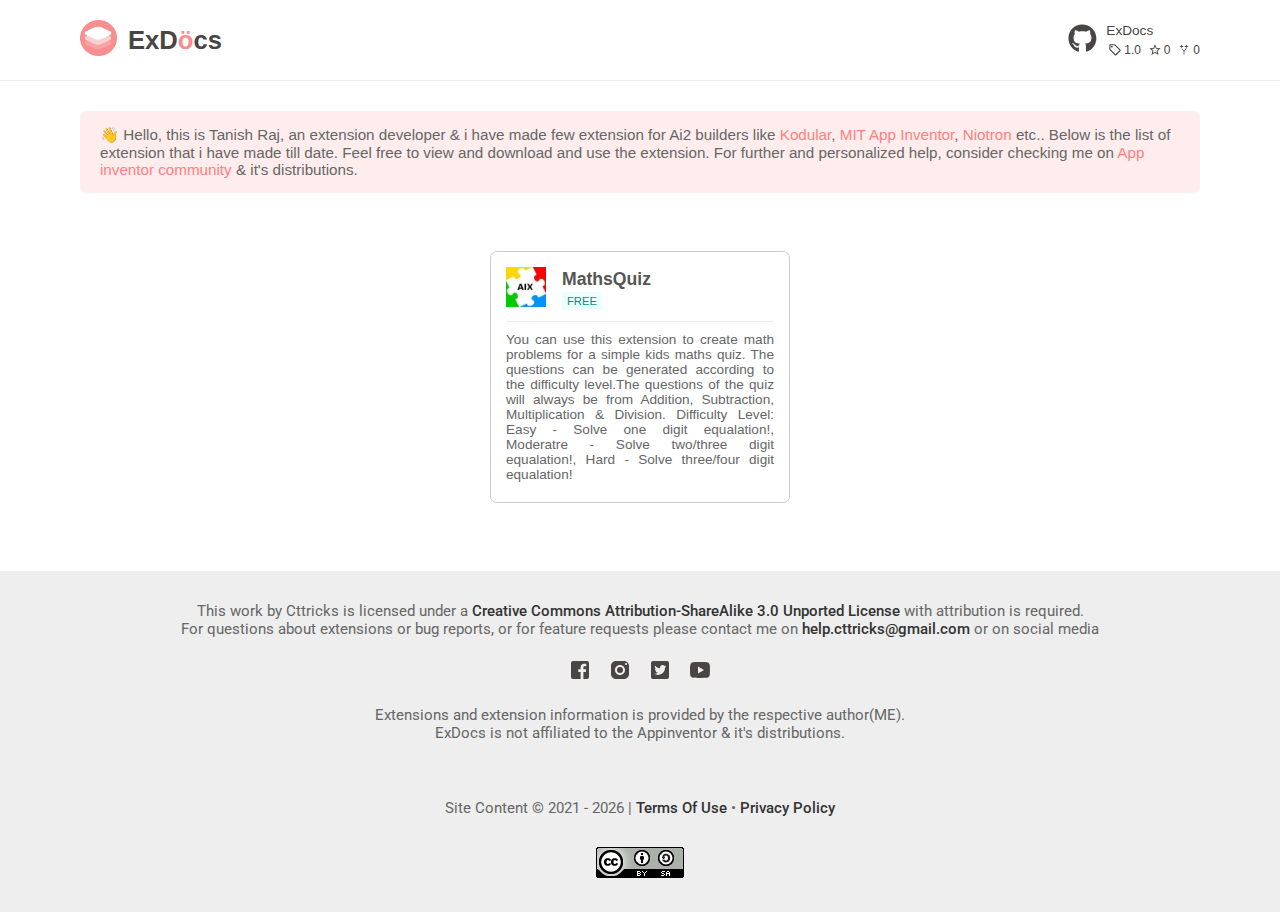
<file: index.html>
<!DOCTYPE html>
<html lang="en">
<head>
	<meta charset="UTF-8">
	<meta name="viewport" content="width=device-width,initial-scale=1">
	<meta name="description" content="My Extensions Documentation">
	<meta name="author" content="ExDocs - Ct tricks">
	<meta name="copyright" content="ExDocs">
	<meta name="robots" content="index, follow">
	<meta name="rating" content="general">
	<!--Page Title-->
	<title>ExDocs - Home</title>
	<!--External CSS & Fonts-->
	<link rel="preconnect" href="https://fonts.gstatic.com" crossorigin="">
	<link rel="stylesheet" href="https://fonts.googleapis.com/css?family=Roboto:300,400,400i,700%7CRoboto+Mono&amp;display=fallback">
	<!--Icons-->
	<link rel="icon" href="assets/images/favicon-32x32.png">
	<!--CSS-->
	<link type="text/css" rel="stylesheet" href="assets/style.main.css">
</head>
<body>
	<header>
		<div class="page-icon">
			<img src="assets/images/favicon-128x128.png">
		</div>
		<div class="page-title">
			<h1>ExD<span>ö</span>cs</h1>
		</div>
		<div class="spacer-h"></div>
		<div class="github-info">
			<div class="git-icon">
				<svg xmlns="http://www.w3.org/2000/svg" viewBox="0 0 496 512" fill="#494545"><path d="M165.9 397.4c0 2-2.3 3.6-5.2 3.6-3.3.3-5.6-1.3-5.6-3.6 0-2 2.3-3.6 5.2-3.6 3-.3 5.6 1.3 5.6 3.6zm-31.1-4.5c-.7 2 1.3 4.3 4.3 4.9 2.6 1 5.6 0 6.2-2s-1.3-4.3-4.3-5.2c-2.6-.7-5.5.3-6.2 2.3zm44.2-1.7c-2.9.7-4.9 2.6-4.6 4.9.3 2 2.9 3.3 5.9 2.6 2.9-.7 4.9-2.6 4.6-4.6-.3-1.9-3-3.2-5.9-2.9zM244.8 8C106.1 8 0 113.3 0 252c0 110.9 69.8 205.8 169.5 239.2 12.8 2.3 17.3-5.6 17.3-12.1 0-6.2-.3-40.4-.3-61.4 0 0-70 15-84.7-29.8 0 0-11.4-29.1-27.8-36.6 0 0-22.9-15.7 1.6-15.4 0 0 24.9 2 38.6 25.8 21.9 38.6 58.6 27.5 72.9 20.9 2.3-16 8.8-27.1 16-33.7-55.9-6.2-112.3-14.3-112.3-110.5 0-27.5 7.6-41.3 23.6-58.9-2.6-6.5-11.1-33.3 2.6-67.9 20.9-6.5 69 27 69 27 20-5.6 41.5-8.5 62.8-8.5s42.8 2.9 62.8 8.5c0 0 48.1-33.6 69-27 13.7 34.7 5.2 61.4 2.6 67.9 16 17.7 25.8 31.5 25.8 58.9 0 96.5-58.9 104.2-114.8 110.5 9.2 7.9 17 22.9 17 46.4 0 33.7-.3 75.4-.3 83.6 0 6.5 4.6 14.4 17.3 12.1C428.2 457.8 496 362.9 496 252 496 113.3 383.5 8 244.8 8zM97.2 352.9c-1.3 1-1 3.3.7 5.2 1.6 1.6 3.9 2.3 5.2 1 1.3-1 1-3.3-.7-5.2-1.6-1.6-3.9-2.3-5.2-1zm-10.8-8.1c-.7 1.3.3 2.9 2.3 3.9 1.6 1 3.6.7 4.3-.7.7-1.3-.3-2.9-2.3-3.9-2-.6-3.6-.3-4.3.7zm32.4 35.6c-1.6 1.3-1 4.3 1.3 6.2 2.3 2.3 5.2 2.6 6.5 1 1.3-1.3.7-4.3-1.3-6.2-2.2-2.3-5.2-2.6-6.5-1zm-11.4-14.7c-1.6 1-1.6 3.6 0 5.9 1.6 2.3 4.3 3.3 5.6 2.3 1.6-1.3 1.6-3.9 0-6.2-1.4-2.3-4-3.3-5.6-2z"></path></svg>
			</div>
			<div class="git-owner"></div>
		</div>
	</header>
	<section class="developer-info">
		<p>👋 Hello, this is <span id="owner">---</span>, an extension developer &amp; i have made few extension for Ai2 builders like <a href="https://kodular.io/" target="_blank">Kodular</a>, <a href="https://appinventor.mit.edu/" target="_blank">MIT App Inventor</a>, <a href="https://niotron.com/" target="_blank">Niotron</a> etc.. Below is the list of extension that i have made till date. Feel free to view and download and use the extension. For further and personalized help, consider checking me on <a href="https://community.appinventor.mit.edu/" target="_blank">App inventor community</a> &amp; it's distributions.</p>
	</section>
	<section class="extension-table"></section>
	<footer>
		<p>This work by Cttricks is licensed under a <a href="https://creativecommons.org/licenses/by-sa/3.0/" target="_blank">Creative Commons Attribution-ShareAlike 3.0 Unported License</a> with attribution is required. <br>For questions about extensions or bug reports, or for feature requests please contact me on <a href="mailto:help.cttricks@gmail.com" target="_blank" id="email">help.cttricks@gmail.com</a> or on social media</p>
		<ul>
			<li>
				<a href="#" target="_blank" id="facebook">
					<svg xmlns="http://www.w3.org/2000/svg" x="0px" y="0px" width="24" height="24" viewBox="0 0 24 24" style=" fill:#494545;">
					<path d="M19,3H5C3.895,3,3,3.895,3,5v14c0,1.105,0.895,2,2,2h7.621v-6.961h-2.343v-2.725h2.343V9.309 c0-2.324,1.421-3.591,3.495-3.591c0.699-0.002,1.397,0.034,2.092,0.105v2.43h-1.428c-1.13,0-1.35,0.534-1.35,1.322v1.735h2.7 l-0.351,2.725h-2.365V21H19c1.105,0,2-0.895,2-2V5C21,3.895,20.105,3,19,3z"></path></svg>
				</a>
			</li>
			<li>
				<a href="#" target="_blank" id="instagram">
					<svg xmlns="http://www.w3.org/2000/svg" x="0px" y="0px" width="24" height="24" viewBox="0 0 24 24" style=" fill:#494545;">    <path d="M 8 3 C 5.239 3 3 5.239 3 8 L 3 16 C 3 18.761 5.239 21 8 21 L 16 21 C 18.761 21 21 18.761 21 16 L 21 8 C 21 5.239 18.761 3 16 3 L 8 3 z M 18 5 C 18.552 5 19 5.448 19 6 C 19 6.552 18.552 7 18 7 C 17.448 7 17 6.552 17 6 C 17 5.448 17.448 5 18 5 z M 12 7 C 14.761 7 17 9.239 17 12 C 17 14.761 14.761 17 12 17 C 9.239 17 7 14.761 7 12 C 7 9.239 9.239 7 12 7 z M 12 9 A 3 3 0 0 0 9 12 A 3 3 0 0 0 12 15 A 3 3 0 0 0 15 12 A 3 3 0 0 0 12 9 z"></path></svg>
				</a>
			</li>
			<li>
				<a href="#" target="_blank" id="twitter">
					<svg xmlns="http://www.w3.org/2000/svg" x="0px" y="0px" width="24" height="24" viewBox="0 0 24 24" style=" fill:#494545;">    <path d="M19,3H5C3.895,3,3,3.895,3,5v14c0,1.105,0.895,2,2,2h14c1.105,0,2-0.895,2-2V5C21,3.895,20.105,3,19,3z M17.05,9.514 c0,0.086,0,0.171,0,0.343c0,3.257-2.486,7.029-7.029,7.029c-1.371,0-2.657-0.429-3.771-1.114c0.171,0,0.429,0,0.6,0 c1.114,0,2.229-0.429,3.086-1.029c-1.114,0-1.971-0.771-2.314-1.714c0.171,0,0.343,0.086,0.429,0.086c0.257,0,0.429,0,0.686-0.086 c-1.114-0.257-1.971-1.2-1.971-2.4c0.343,0.171,0.686,0.257,1.114,0.343c-0.686-0.6-1.114-1.286-1.114-2.143 c0-0.429,0.086-0.857,0.343-1.2c1.2,1.457,3,2.486,5.057,2.571c0-0.171-0.086-0.343-0.086-0.6c0-1.371,1.114-2.486,2.486-2.486 c0.686,0,1.371,0.257,1.8,0.771c0.6-0.086,1.114-0.343,1.543-0.6c-0.171,0.6-0.6,1.029-1.114,1.371 c0.514-0.086,0.943-0.171,1.457-0.429C17.907,8.743,17.479,9.171,17.05,9.514z"></path></svg>
				</a>
			</li>
			<li>
				<a href="#" target="_blank" id="youtube">
					<svg xmlns="http://www.w3.org/2000/svg" x="0px" y="0px" width="24" height="24" viewBox="0 0 24 24" style=" fill:#494545;">    <path d="M21.582,6.186c-0.23-0.86-0.908-1.538-1.768-1.768C18.254,4,12,4,12,4S5.746,4,4.186,4.418 c-0.86,0.23-1.538,0.908-1.768,1.768C2,7.746,2,12,2,12s0,4.254,0.418,5.814c0.23,0.86,0.908,1.538,1.768,1.768 C5.746,20,12,20,12,20s6.254,0,7.814-0.418c0.861-0.23,1.538-0.908,1.768-1.768C22,16.254,22,12,22,12S22,7.746,21.582,6.186z M10,15.464V8.536L16,12L10,15.464z"></path></svg>
				</a>
			</li>
		</ul>
		<p>Extensions and extension information is provided by the respective author(ME).</p>
		<p>ExDocs is not affiliated to the Appinventor &amp; it's distributions.</p>
		<br>
		<br>
		<br>
		<p>Site Content © 2021 - <span id="currentYear">2021</span> | <a>Terms Of Use</a> • <a>Privacy Policy</a></p>
		<center>
			<img src="assets/images/cc.png">
		</center>
	</footer>
	<script>
		const d = new Date();
		document.getElementById("currentYear").innerHTML = d.getFullYear();
	</script>
	<script type="text/javascript" src="admin/info.js"></script>
	<script type="text/javascript" src="admin/extensions.js"></script>
	<script>
		//compose header
		const gitowner = document.getElementsByClassName("git-owner")[0];
		gitowner.innerHTML = `
				<p>${admin_info.repo.title}</p>
				<ul>
					<li><svg xmlns="http://www.w3.org/2000/svg" height="18px" viewBox="0 0 24 24" width="18px" fill="#494545"><path d="M0 0h24v24H0V0z" fill="none"/><path d="M21.41 11.58l-9-9C12.05 2.22 11.55 2 11 2H4c-1.1 0-2 .9-2 2v7c0 .55.22 1.05.59 1.42l9 9c.36.36.86.58 1.41.58s1.05-.22 1.41-.59l7-7c.37-.36.59-.86.59-1.41s-.23-1.06-.59-1.42zM13 20.01L4 11V4h7v-.01l9 9-7 7.02z"/><circle cx="6.5" cy="6.5" r="1.5"/></svg>${admin_info.repo.tags}</li>
					<li><svg xmlns="http://www.w3.org/2000/svg" height="18px" viewBox="0 0 24 24" width="18px" fill="#494545"><path d="M0 0h24v24H0V0z" fill="none"/><path d="M22 9.24l-7.19-.62L12 2 9.19 8.63 2 9.24l5.46 4.73L5.82 21 12 17.27 18.18 21l-1.63-7.03L22 9.24zM12 15.4l-3.76 2.27 1-4.28-3.32-2.88 4.38-.38L12 6.1l1.71 4.04 4.38.38-3.32 2.88 1 4.28L12 15.4z"/></svg>${admin_info.repo.stars}</li>
					<li><svg xmlns="http://www.w3.org/2000/svg" enable-background="new 0 0 20 20" height="18px" viewBox="0 0 20 20" width="18px" fill="#494545"><g><rect fill="none" height="20" width="20"/><path d="M8.38,9.41l-0.71,0.71c-0.47-0.5-0.93-1.1-1.25-1.96L7.4,7.91C7.66,8.54,8,9.01,8.38,9.41z M9.5,6l-3-3l-3,3h2.53 c0.02,0.43,0.07,0.83,0.14,1.19l0.97-0.24C7.08,6.66,7.04,6.34,7.02,6H9.5z M16.5,6l-3-3l-3,3h2.48c-0.12,2.22-1.02,3.11-1.9,3.96 c-0.39,0.37-0.78,0.75-1.08,1.23c-0.26-0.41-0.58-0.75-0.91-1.07l-0.71,0.71C9.03,11.47,9.5,11.99,9.5,13v4h1v-4c0,0,0,0,0,0h0 c0-1.1,0.53-1.61,1.27-2.32c0.94-0.9,2.07-2.03,2.21-4.68H16.5z"/></g></svg>${admin_info.repo.forks}</li>
				</ul>`;
		//include owner name
		document.getElementById("owner").innerHTML = admin_info.name;
		
		//include contact info in UX
		for(var key of Object.keys(admin_info.contact)){
			var elm = document.getElementById(key);
			elm.href = admin_info.contact[key];
			
			if(key == "email"){
				elm.href = "mailto:"+admin_info.contact[key];
				elm.innerHTML = admin_info.contact[key];
			}
		}
	</script>
	<script>
		const table = document.getElementsByClassName("extension-table")[0];
		extensions.forEach((e)=>{
			//config icon
			e.icon = (e.icon == "default") ? "assets/images/default.jpg" : e.icon;
			
			//create new card
			var card = document.createElement("DIV");
			card.classList.add("card");
			card.innerHTML = `<div class="upper" onclick="LoadAIX('${e.package_name}')">
				<div class="extension-icon">
					<img src="${e.icon}">
				</div>
				<div class="extension-title">
					<h2>${e.title}</h2>
					<p><span>${e.type}</span></p>
				</div>
				</div>
				<div class="short-desc">${e.short_desc}</div>`;
			
			//insert in table
			table.appendChild(card);
			
		});
		
		function LoadAIX(e){
			window.location.href = "aix.html?id="+e;
		}
	</script>
</body>
</html>
</file>
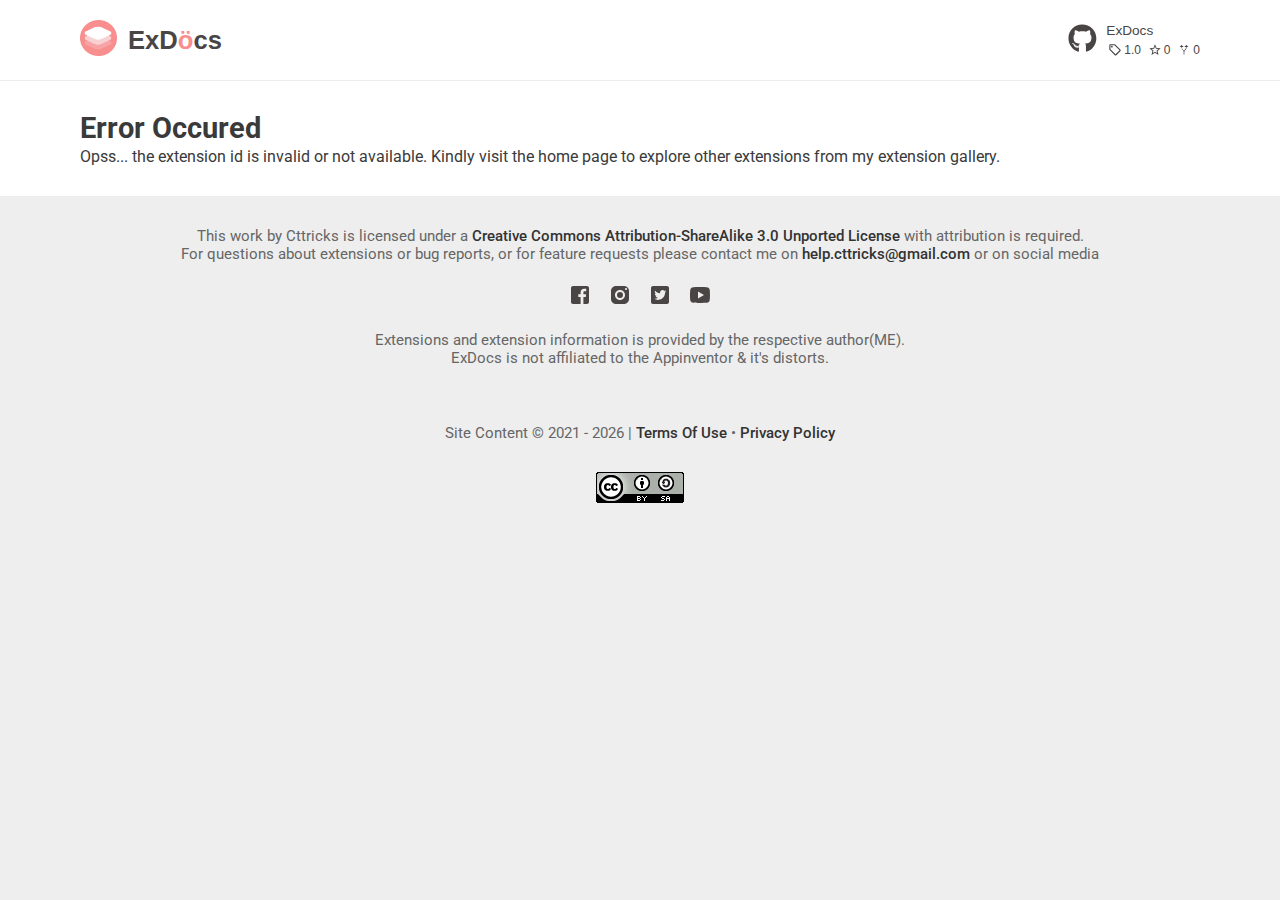
<file: aix.html>
<!DOCTYPE html>
<html lang="en">
<head>
	<meta charset="UTF-8">
	<meta name="viewport" content="width=device-width,initial-scale=1">
	<meta name="description" content="My Extensions Documentation">
	<meta name="author" content="ExDocs - Ct tricks">
	<meta name="copyright" content="ExDocs">
	<meta name="robots" content="index, follow">
	<meta name="rating" content="general">
	
	<!--Page Title-->
	<title>ExDocs - Loading</title>
	
	<!--External CSS & Fonts-->
	<link rel="preconnect" href="https://fonts.gstatic.com" crossorigin="">
	<link rel="stylesheet" href="https://fonts.googleapis.com/css?family=Roboto:300,400,400i,700%7CRoboto+Mono&amp;display=fallback">
	
	<!--Icons-->
	<link rel="icon" href="assets/images/favicon-32x32.png">
	
	<!--Css-->
	<link type="text/css" rel="stylesheet" href="assets/style.main.css">
	<link type="text/css" rel="stylesheet" href="assets/style.responsive.css">
	
	<!--JS-->
	<script src="https://code.jquery.com/jquery-3.6.0.min.js"></script>
	<script type="text/javascript" src="admin/info.js"></script>
</head>
<body>
	<header>
		<div class="page-icon">
			<a href="./" target="_self"><img src="assets/images/favicon-128x128.png"></a>
		</div>
		<div class="page-title">
			<h1>ExD<span>ö</span>cs</h1>
		</div>
		<div class="spacer-h"></div>
		<div class="github-info">
			<div class="git-icon">
				<svg xmlns="http://www.w3.org/2000/svg" viewBox="0 0 496 512" fill="#494545"><path d="M165.9 397.4c0 2-2.3 3.6-5.2 3.6-3.3.3-5.6-1.3-5.6-3.6 0-2 2.3-3.6 5.2-3.6 3-.3 5.6 1.3 5.6 3.6zm-31.1-4.5c-.7 2 1.3 4.3 4.3 4.9 2.6 1 5.6 0 6.2-2s-1.3-4.3-4.3-5.2c-2.6-.7-5.5.3-6.2 2.3zm44.2-1.7c-2.9.7-4.9 2.6-4.6 4.9.3 2 2.9 3.3 5.9 2.6 2.9-.7 4.9-2.6 4.6-4.6-.3-1.9-3-3.2-5.9-2.9zM244.8 8C106.1 8 0 113.3 0 252c0 110.9 69.8 205.8 169.5 239.2 12.8 2.3 17.3-5.6 17.3-12.1 0-6.2-.3-40.4-.3-61.4 0 0-70 15-84.7-29.8 0 0-11.4-29.1-27.8-36.6 0 0-22.9-15.7 1.6-15.4 0 0 24.9 2 38.6 25.8 21.9 38.6 58.6 27.5 72.9 20.9 2.3-16 8.8-27.1 16-33.7-55.9-6.2-112.3-14.3-112.3-110.5 0-27.5 7.6-41.3 23.6-58.9-2.6-6.5-11.1-33.3 2.6-67.9 20.9-6.5 69 27 69 27 20-5.6 41.5-8.5 62.8-8.5s42.8 2.9 62.8 8.5c0 0 48.1-33.6 69-27 13.7 34.7 5.2 61.4 2.6 67.9 16 17.7 25.8 31.5 25.8 58.9 0 96.5-58.9 104.2-114.8 110.5 9.2 7.9 17 22.9 17 46.4 0 33.7-.3 75.4-.3 83.6 0 6.5 4.6 14.4 17.3 12.1C428.2 457.8 496 362.9 496 252 496 113.3 383.5 8 244.8 8zM97.2 352.9c-1.3 1-1 3.3.7 5.2 1.6 1.6 3.9 2.3 5.2 1 1.3-1 1-3.3-.7-5.2-1.6-1.6-3.9-2.3-5.2-1zm-10.8-8.1c-.7 1.3.3 2.9 2.3 3.9 1.6 1 3.6.7 4.3-.7.7-1.3-.3-2.9-2.3-3.9-2-.6-3.6-.3-4.3.7zm32.4 35.6c-1.6 1.3-1 4.3 1.3 6.2 2.3 2.3 5.2 2.6 6.5 1 1.3-1.3.7-4.3-1.3-6.2-2.2-2.3-5.2-2.6-6.5-1zm-11.4-14.7c-1.6 1-1.6 3.6 0 5.9 1.6 2.3 4.3 3.3 5.6 2.3 1.6-1.3 1.6-3.9 0-6.2-1.4-2.3-4-3.3-5.6-2z"></path></svg>
			</div>
			<div class="git-owner"></div>
		</div>
	</header>
	<section class="container">
		<div class="datacontainer"></div>
		<div class="infocontainer"></div>
	</section>
	<footer>
		<p>This work by Cttricks is licensed under a <a href="https://creativecommons.org/licenses/by-sa/3.0/" target="_blank">Creative Commons Attribution-ShareAlike 3.0 Unported License</a> with attribution is required. <br>For questions about extensions or bug reports, or for feature requests please contact me on <a href="mailto:help.cttricks@gmail.com" target="_blank" id="email">help.cttricks@gmail.com</a> or on social media</p>
		<ul>
			<li>
				<a href="#" target="_blank" id="facebook">
					<svg xmlns="http://www.w3.org/2000/svg" x="0px" y="0px" width="24" height="24" viewBox="0 0 24 24" style=" fill:#494545;">
					<path d="M19,3H5C3.895,3,3,3.895,3,5v14c0,1.105,0.895,2,2,2h7.621v-6.961h-2.343v-2.725h2.343V9.309 c0-2.324,1.421-3.591,3.495-3.591c0.699-0.002,1.397,0.034,2.092,0.105v2.43h-1.428c-1.13,0-1.35,0.534-1.35,1.322v1.735h2.7 l-0.351,2.725h-2.365V21H19c1.105,0,2-0.895,2-2V5C21,3.895,20.105,3,19,3z"></path></svg>
				</a>
			</li>
			<li>
				<a href="#" target="_blank" id="instagram">
					<svg xmlns="http://www.w3.org/2000/svg" x="0px" y="0px" width="24" height="24" viewBox="0 0 24 24" style=" fill:#494545;">    <path d="M 8 3 C 5.239 3 3 5.239 3 8 L 3 16 C 3 18.761 5.239 21 8 21 L 16 21 C 18.761 21 21 18.761 21 16 L 21 8 C 21 5.239 18.761 3 16 3 L 8 3 z M 18 5 C 18.552 5 19 5.448 19 6 C 19 6.552 18.552 7 18 7 C 17.448 7 17 6.552 17 6 C 17 5.448 17.448 5 18 5 z M 12 7 C 14.761 7 17 9.239 17 12 C 17 14.761 14.761 17 12 17 C 9.239 17 7 14.761 7 12 C 7 9.239 9.239 7 12 7 z M 12 9 A 3 3 0 0 0 9 12 A 3 3 0 0 0 12 15 A 3 3 0 0 0 15 12 A 3 3 0 0 0 12 9 z"></path></svg>
				</a>
			</li>
			<li>
				<a href="#" target="_blank" id="twitter">
					<svg xmlns="http://www.w3.org/2000/svg" x="0px" y="0px" width="24" height="24" viewBox="0 0 24 24" style=" fill:#494545;">    <path d="M19,3H5C3.895,3,3,3.895,3,5v14c0,1.105,0.895,2,2,2h14c1.105,0,2-0.895,2-2V5C21,3.895,20.105,3,19,3z M17.05,9.514 c0,0.086,0,0.171,0,0.343c0,3.257-2.486,7.029-7.029,7.029c-1.371,0-2.657-0.429-3.771-1.114c0.171,0,0.429,0,0.6,0 c1.114,0,2.229-0.429,3.086-1.029c-1.114,0-1.971-0.771-2.314-1.714c0.171,0,0.343,0.086,0.429,0.086c0.257,0,0.429,0,0.686-0.086 c-1.114-0.257-1.971-1.2-1.971-2.4c0.343,0.171,0.686,0.257,1.114,0.343c-0.686-0.6-1.114-1.286-1.114-2.143 c0-0.429,0.086-0.857,0.343-1.2c1.2,1.457,3,2.486,5.057,2.571c0-0.171-0.086-0.343-0.086-0.6c0-1.371,1.114-2.486,2.486-2.486 c0.686,0,1.371,0.257,1.8,0.771c0.6-0.086,1.114-0.343,1.543-0.6c-0.171,0.6-0.6,1.029-1.114,1.371 c0.514-0.086,0.943-0.171,1.457-0.429C17.907,8.743,17.479,9.171,17.05,9.514z"></path></svg>
				</a>
			</li>
			<li>
				<a href="#" target="_blank" id="youtube">
					<svg xmlns="http://www.w3.org/2000/svg" x="0px" y="0px" width="24" height="24" viewBox="0 0 24 24" style=" fill:#494545;">    <path d="M21.582,6.186c-0.23-0.86-0.908-1.538-1.768-1.768C18.254,4,12,4,12,4S5.746,4,4.186,4.418 c-0.86,0.23-1.538,0.908-1.768,1.768C2,7.746,2,12,2,12s0,4.254,0.418,5.814c0.23,0.86,0.908,1.538,1.768,1.768 C5.746,20,12,20,12,20s6.254,0,7.814-0.418c0.861-0.23,1.538-0.908,1.768-1.768C22,16.254,22,12,22,12S22,7.746,21.582,6.186z M10,15.464V8.536L16,12L10,15.464z"></path></svg>
				</a>
			</li>
		</ul>
		<p>Extensions and extension information is provided by the respective author(ME).</p>
		<p>ExDocs is not affiliated to the Appinventor &amp; it's distorts.</p>
		<br>
		<br>
		<br>
		<p>Site Content © 2021 - <span id="currentYear">2021</span> | <a>Terms Of Use</a> • <a>Privacy Policy</a></p>
		<center>
			<img src="assets/images/cc.png">
		</center>
	</footer>
	<script>
		const d = new Date();
		document.getElementById("currentYear").innerHTML = d.getFullYear();
	</script>
	<script>
		//compose header
		const gitowner = document.getElementsByClassName("git-owner")[0];
		gitowner.innerHTML = `
				<p>${admin_info.repo.title}</p>
				<ul>
					<li><svg xmlns="http://www.w3.org/2000/svg" height="18px" viewBox="0 0 24 24" width="18px" fill="#494545"><path d="M0 0h24v24H0V0z" fill="none"/><path d="M21.41 11.58l-9-9C12.05 2.22 11.55 2 11 2H4c-1.1 0-2 .9-2 2v7c0 .55.22 1.05.59 1.42l9 9c.36.36.86.58 1.41.58s1.05-.22 1.41-.59l7-7c.37-.36.59-.86.59-1.41s-.23-1.06-.59-1.42zM13 20.01L4 11V4h7v-.01l9 9-7 7.02z"/><circle cx="6.5" cy="6.5" r="1.5"/></svg>${admin_info.repo.tags}</li>
					<li><svg xmlns="http://www.w3.org/2000/svg" height="18px" viewBox="0 0 24 24" width="18px" fill="#494545"><path d="M0 0h24v24H0V0z" fill="none"/><path d="M22 9.24l-7.19-.62L12 2 9.19 8.63 2 9.24l5.46 4.73L5.82 21 12 17.27 18.18 21l-1.63-7.03L22 9.24zM12 15.4l-3.76 2.27 1-4.28-3.32-2.88 4.38-.38L12 6.1l1.71 4.04 4.38.38-3.32 2.88 1 4.28L12 15.4z"/></svg>${admin_info.repo.stars}</li>
					<li><svg xmlns="http://www.w3.org/2000/svg" enable-background="new 0 0 20 20" height="18px" viewBox="0 0 20 20" width="18px" fill="#494545"><g><rect fill="none" height="20" width="20"/><path d="M8.38,9.41l-0.71,0.71c-0.47-0.5-0.93-1.1-1.25-1.96L7.4,7.91C7.66,8.54,8,9.01,8.38,9.41z M9.5,6l-3-3l-3,3h2.53 c0.02,0.43,0.07,0.83,0.14,1.19l0.97-0.24C7.08,6.66,7.04,6.34,7.02,6H9.5z M16.5,6l-3-3l-3,3h2.48c-0.12,2.22-1.02,3.11-1.9,3.96 c-0.39,0.37-0.78,0.75-1.08,1.23c-0.26-0.41-0.58-0.75-0.91-1.07l-0.71,0.71C9.03,11.47,9.5,11.99,9.5,13v4h1v-4c0,0,0,0,0,0h0 c0-1.1,0.53-1.61,1.27-2.32c0.94-0.9,2.07-2.03,2.21-4.68H16.5z"/></g></svg>${admin_info.repo.forks}</li>
				</ul>`;
		
		//include contact info in UX
		for(var key of Object.keys(admin_info.contact)){
			var elm = document.getElementById(key);
			elm.href = admin_info.contact[key];
			
			if(key == "email"){
				elm.href = "mailto:"+admin_info.contact[key];
				elm.innerHTML = admin_info.contact[key];
			}
		}
	</script>

	<script src="assets/blocks/blockly_compressed.js"></script>
	<script src="assets/blocks/extra.js"></script>
	
	<script>
		//define
		const datacontainer = document.getElementsByClassName("datacontainer")[0];
		const infocontainer = document.getElementsByClassName("infocontainer")[0];
		
		//Get extension id
		const params = new Proxy(new URLSearchParams(window.location.search),{
			get: (searchParams, prop) => searchParams.get(prop),
		});
		
		//make request to main
		document.addEventListener("DOMContentLoaded", function (event) {
			if(params.id == null){
				showError("Opss... the extension id is invalid or not available. Kindly visit the home page to explore other extensions from my extension gallery.");
				
				return;
			}
			
			showLoading();
			
			$.ajax({
                url: admin_info.raw_path + params.id + '.json',
                type: "GET",
                success: function (data) {
                    //data = JSON.parse(data);
                    console.log("Got Extension Data From GitHub");
					composeUI(JSON.parse(data));
                },
                error: function (error) {
                    showError("!Opss... the extension id is invalid or not available. Kindly visit the home page to explore other extensions from my extension gallery.");
                }
            });
			
		});
		
		function showError(msg){
			let title = document.createElement("H1");
			title.innerHTML = "Error Occured";
			document.title = "Error Occured - ExDocs";

			let desc = document.createElement("P");
			desc.innerHTML = msg;
			
			datacontainer.innerHTML = "";
			datacontainer.appendChild(title);
			datacontainer.appendChild(desc);
		}
		
		function showLoading(msg){
			let desc = document.createElement("P");
			desc.innerHTML = "Loading...";
			
			datacontainer.appendChild(desc);
		}
		
	</script>
</body>
</html>
</file>
<file: assets/style.main.css>
*{
	margin: 0;
	padding: 0;
	box-sizing: border-box;
}

body{
	background: #eee;
}

header{
	display: grid;
	grid-template-columns: 3rem auto 1rem auto;
	border-bottom: .12rem solid #ededed;
	padding: 0 80px;
	background: #fff;
}

header div{
	margin: auto 0;
}

header div:last-child{
	margin: auto 0 auto auto;
}

.page-icon img{
	height: 2.3rem;
	width: 2.3rem;
}

.page-title h1{
	font-family: "Ronoto", sans-serif;
	color: #494545;
	font-size: 1.6rem;
}

.page-title h1 span{
	color: #f88e8e;
}

.spacer-h{
	height: 5rem;
}

.git-icon svg{
	height: 1.8rem;
	width: 1.8rem;
	color: red;
}

.github-info{
	display: grid;
	grid-template-columns: auto auto;
	grid-gap: .6rem;
	font-family: "Ronoto", sans-serif;
	color: #494545;
	cursor: pointer;
}

.github-info div{
	margin: auto 0;
}

.git-owner p{
	font-size: .85rem;
	margin-bottom: .15rem;
}

.git-owner ul{
	list-style: none;
	display: flex;
	font-size: .75rem;
}
.git-owner ul li:nth-child(2){
	margin: 0 .3rem;
}

.git-owner ul li svg{
	position: relative;
	top: .15rem;
	height: .85rem;
}

/*developer-info*/
.developer-info{
	font-family: "Ronoto", sans-serif;
	padding: 30px 80px 30px 80px;
	color: #666;
	font-size: .95rem;
	background: #fff;
}

.developer-info p{
	padding: 15px 20px;
	background: #ffeded;
	border-radius: 7px;
}

.developer-info a{
	text-decoration: none;
	color: #ff8080;
	cursor: pointer;
}

.developer-info a:hover{
	text-decoration: underline;
}

/*extension-table*/
.extension-table{
	padding: 20px 80px 60px 80px;
	display: flex;
    flex-wrap: wrap;
	align-content: center;
	justify-content: center;
	background: #fff;
}

.card{
	border: 1px solid #ccc;
	padding: 15px;
	max-width: 300px;
	font-family: "Ronoto", sans-serif;
	cursor: pointer;
	box-shadow: 0 0 10px 2px #fff;
	transition: ease-in 0.3s;
	margin: 8px;
	border-radius: 7px;
}

.card:hover{
	box-shadow: 0 0 15px 2px #e6e6e6;
	border: 1px solid #eee;
}

.upper{
	display: grid;
	grid-template-columns: 3.5rem auto;
	padding-bottom: 10px;
	border-bottom: 1px solid #eee;
	margin-bottom: 10px;
}

.upper div{
	margin: auto 0;
}

.extension-icon img{
	height: 2.5rem;
	width: 2.5rem;
}

.extension-title h2{
	color: #555;
	font-size: 1.1rem;
	margin-bottom: .1rem;
}

.extension-title p span{
	background-color: #ebfffc;
    color: #00947e;
	font-size: .70rem;
	padding: 3px 5px;
}

.short-desc{
	text-align: justify;
	text-justify: inter-word;
	font-size: .85rem;
	color: #666;
	margin-bottom: 5px;
}

/*footer*/
footer{
	border-top: .12rem solid #ededed;
	padding: 30px 100px;
	font-family: "Roboto", sans-serif;
	text-align: center;
}

footer p{
	font-size: .95rem;
	color: #666;
}

footer p a{
	text-decoration: none;
	color: #333;
	font-weight: 500;
	cursor: pointer;
}

footer p a:hover{
	color: #ff808e;
}

footer img{
	margin-top: 30px;
}

footer ul{
	list-style: none;
	text-align: center;
	margin: 20px auto;
	display: inline-flex;
}

footer ul li{
	cursor: pointer;
	margin: auto 8px;
}
/*Page1*/
.container{
	background: #fff;
	padding: 30px 80px;
	font-family: "Roboto", sans-serif;
	color: #3a3a3a;
	display: grid;
	grid-template-columns: auto auto;
	grid-gap: 2rem;
}

.infocontainer ul{
	list-style: none;
}

.xinfo svg{
	position: relative;
	top: 3px;
}

.infocontainer ul li p{
	margin-bottom: 15px;
	margin-top: 5px;
	font-size: .95rem;
	color: #ff7474;
}

.datacontainer h1{
	font-size: 1.8rem;
	margin-bottom: 2px;
}

.devider{
	height: 4px;
	width: 85px;
	background: #ff7474;
	margin: 20px 0 8px 0;
}

h2.blockName {
    margin-bottom: 20px;
}

p.blocs_inputinfo {
    margin-bottom: 25px;
    margin-top: -12px;
}

p.blocs_desc {
    margin-top: 15px;
}

p.blocs_desc b{
	color: #ff7474;
}

.block {
    margin-bottom: 7px;
}

.datacontainer p ul {
    list-style: square;
    margin-left: 18px;
    margin-top: 5px;
}

.downloadbutton{
	background-image: linear-gradient(-180deg, rgba(255, 255, 255, .13) 0%, rgba(0, 184, 15, .10) 100%);
    border: 1px solid rgba(75, 173, 58, .50);
    color: #00947e;
    border-radius: 5px;
    padding: 5px 13px 5px 15px;
    text-align: center;
    cursor: pointer;
	text-decoration: none;
	font-size: .95rem;
}

.downloadbutton svg{
	position: relative;
	top: .25rem;
	right: 5px;
}
</file>
<file: assets/style.responsive.css>
@media only screen and (max-width: 1000px) {
	header{
		padding: 0 30px;
	}
	
	.container{
		padding: 30px;
	}
}

@media only screen and (max-width: 700px) {
	.container{
		display: block;
	}
	
	.infocontainer{
		border-top: .12rem solid #ededed;
		padding-top: 20px;
	}
}

@media only screen and (max-width: 600px) {
	footer{
		padding: 30px;
	}
}


@media only screen and (max-width: 370px) {
	.github-info{
		display: none;
	}
}
</file>
